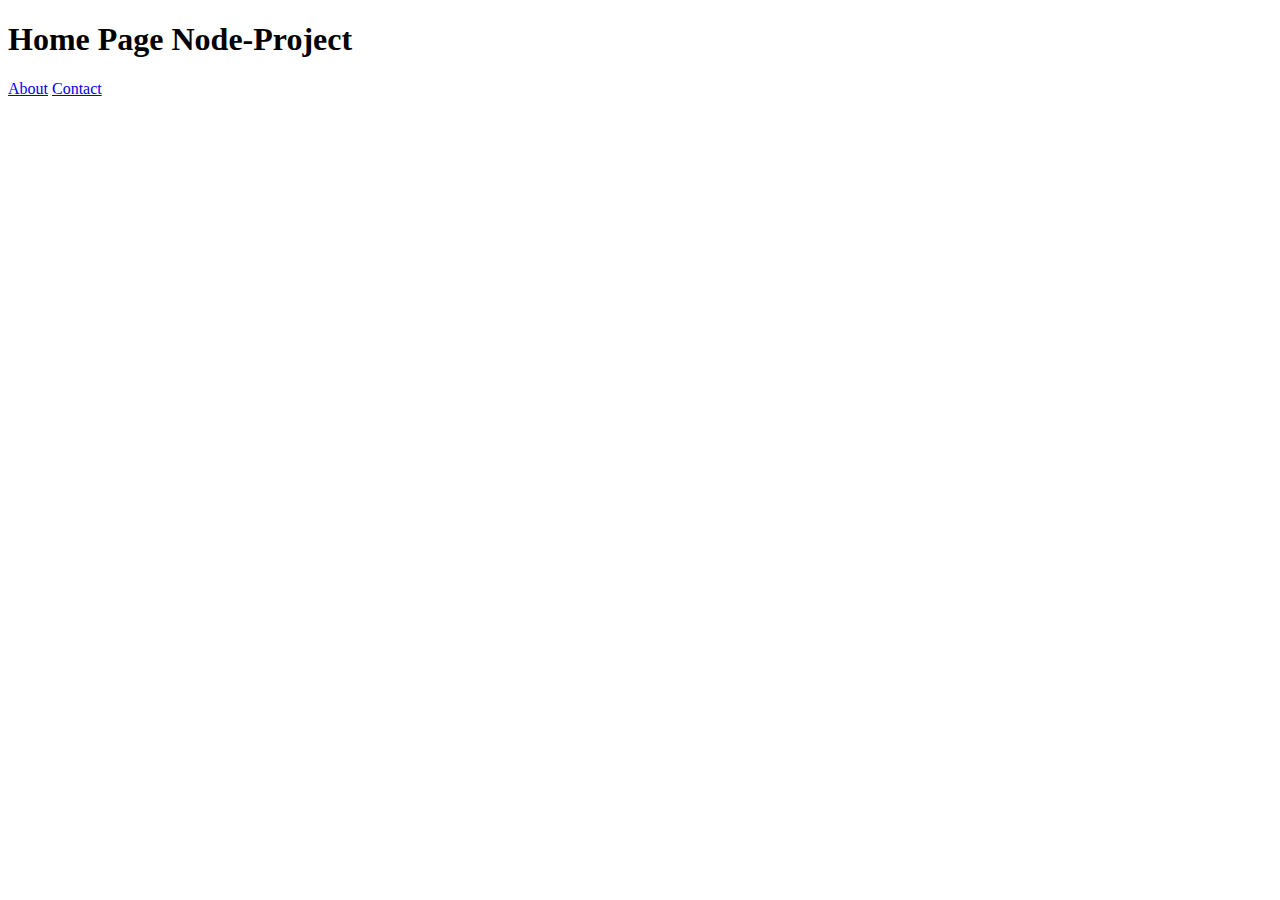
<file: public/index.html>
<!DOCTYPE html>
<html lang="en" dir="ltr">
  <head>
    <meta charset="utf-8">
    <!-- <link rel="stylesheet" href="../node_modules\bootstrap\dist\css\bootstrap.min.css">
    <link rel="stylesheet" href="css/style.css"> -->
    <title>node-project-practice</title>
  </head>
  <body class="container">
  <h1 class="jumbotron text-center bg-dark">Home Page Node-Project</h1>
  <a href="about.html">About</a>
  <a href="contact.html">Contact</a>


    <!-- <script src="../node_modules\jquery\dist\jquery.min.js"></script>
    <script src="../node_modules\@popperjs\core\dist\umd\popper.min.js"></script>
    <script src="../node_modules\bootstrap\dist\js\bootstrap.min.js"></script>
    <script src="js/script.js"></script> -->
  </body>
</html>
</file>
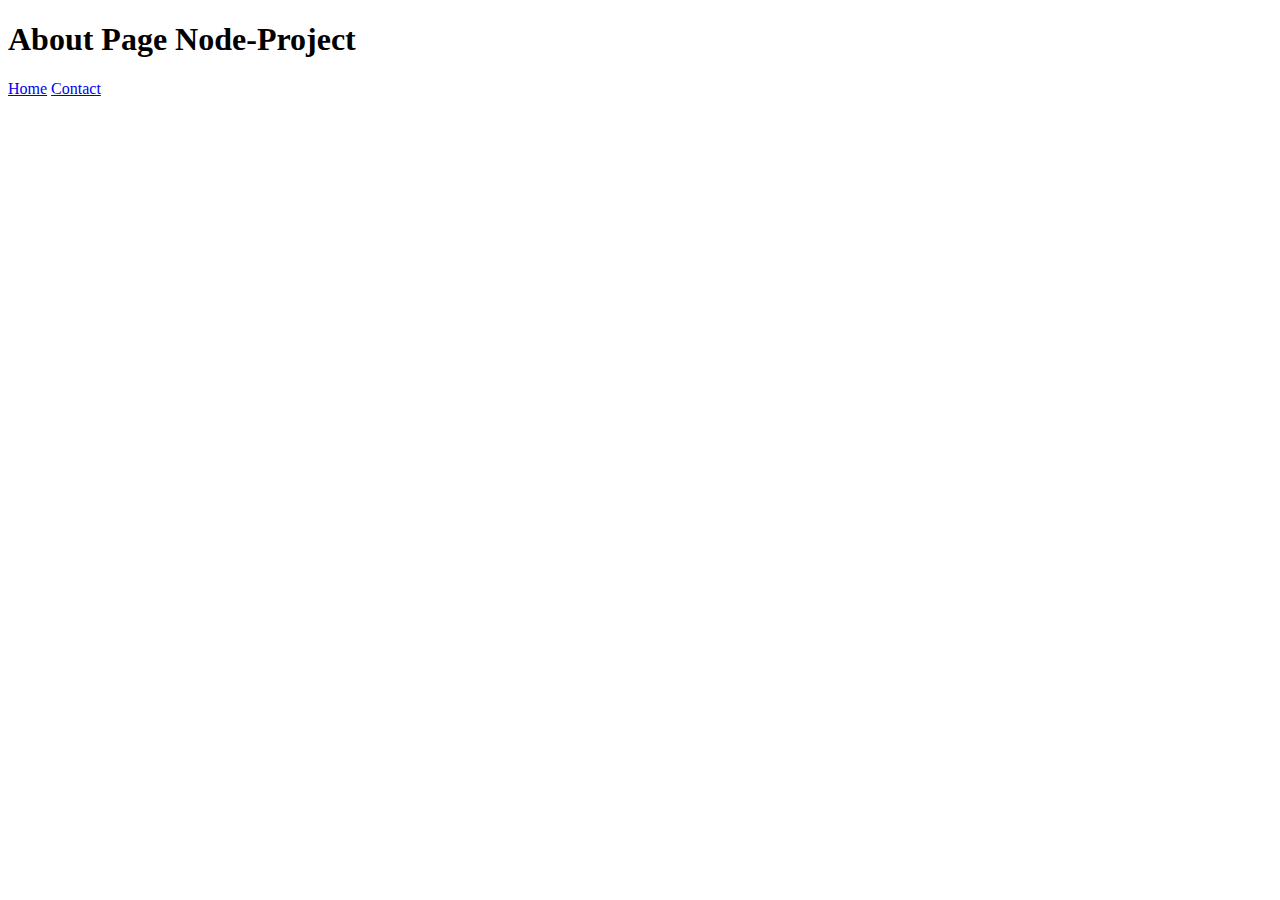
<file: public/about.html>
<!DOCTYPE html>
<html lang="en" dir="ltr">
  <head>
    <meta charset="utf-8">
    <!-- <link rel="stylesheet" href="../node_modules\bootstrap\dist\css\bootstrap.min.css">
    <link rel="stylesheet" href="css/style.css"> -->
    <title>node-project-practice</title>
  </head>
  <body class="container">
  <h1 class="jumbotron text-center bg-dark">About Page Node-Project</h1>
  <a href="index.html">Home</a>
  <a href="contact.html">Contact</a>


    <!-- <script src="../node_modules\jquery\dist\jquery.min.js"></script>
    <script src="../node_modules\@popperjs\core\dist\umd\popper.min.js"></script>
    <script src="../node_modules\bootstrap\dist\js\bootstrap.min.js"></script>
    <script src="js/script.js"></script> -->
  </body>
</html>
</file>
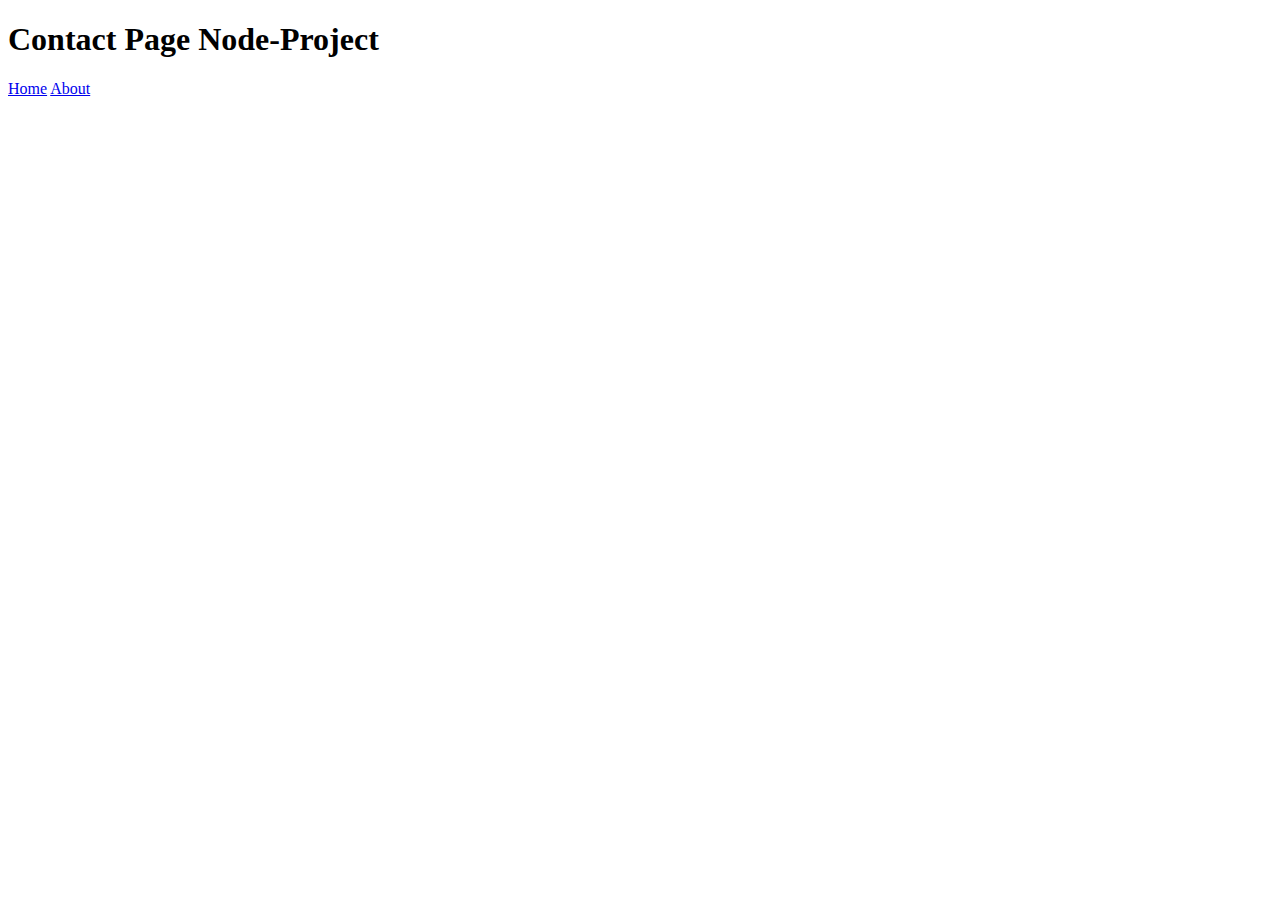
<file: public/contact.html>
<!DOCTYPE html>
<html lang="en" dir="ltr">
  <head>
    <meta charset="utf-8">
    <!-- <link rel="stylesheet" href="../node_modules\bootstrap\dist\css\bootstrap.min.css">
    <link rel="stylesheet" href="css/style.css"> -->
    <title>node-project-practice</title>
  </head>
  <body class="container">
  <h1 class="jumbotron text-center bg-dark">Contact Page Node-Project</h1>
  <a href="index.html">Home</a>
  <a href="about.html">About</a>


    <!-- <script src="../node_modules\jquery\dist\jquery.min.js"></script>
    <script src="../node_modules\@popperjs\core\dist\umd\popper.min.js"></script>
    <script src="../node_modules\bootstrap\dist\js\bootstrap.min.js"></script>
    <script src="js/script.js"></script> -->
  </body>
</html>
</file>
<file: public/css/style.css>
body{
  color: gold;
}
</file>
